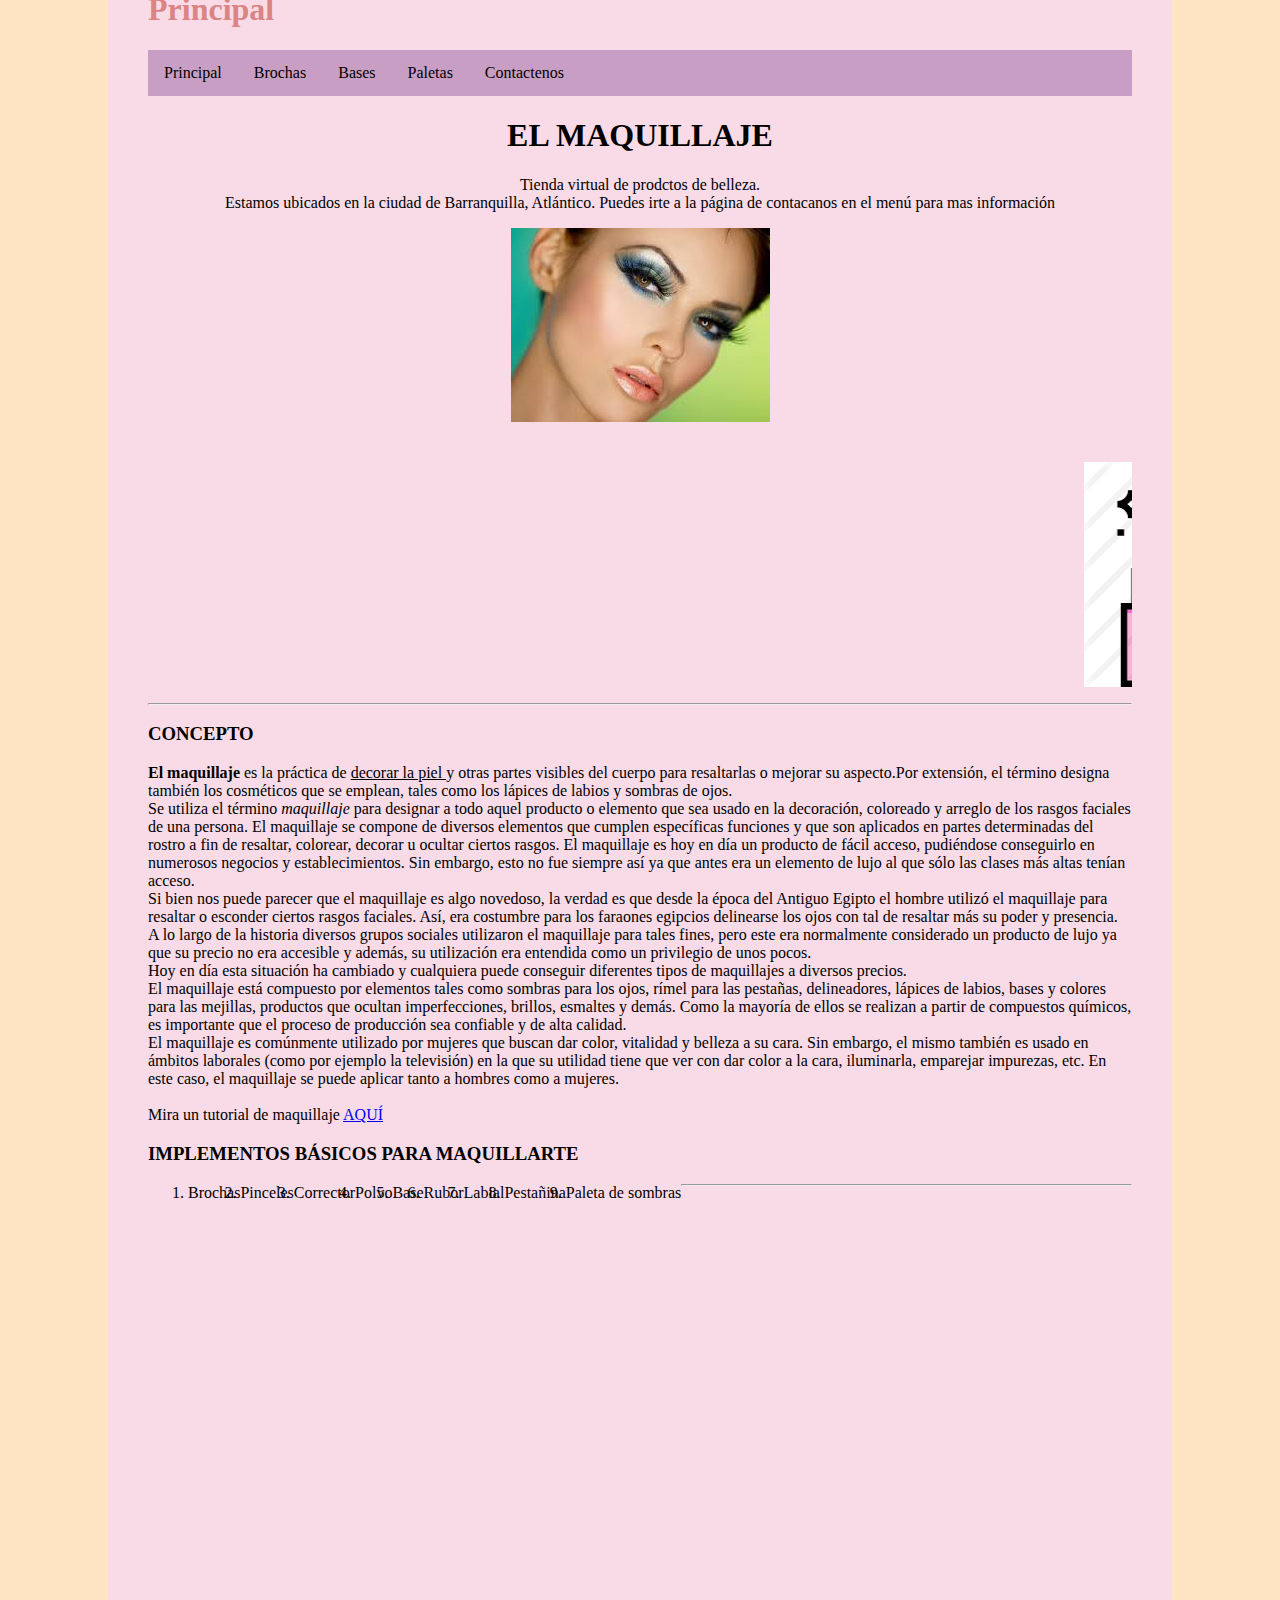
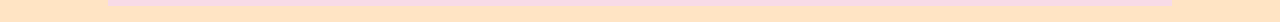
<file: index.html>
<!DOCTYPE html>
<html lang="en">
<head>
    <meta charset="UTF-8">
    <meta http-equiv="X-UA-Compatible" content="IE=edge">
    <meta name="viewport" content="width=device-width, initial-scale=1.0">
    <link rel="stylesheet" href="css/estilo.css">
    <title>Principal</title>
</head>
<body>
  <div class="hoja">
    <div class="t1">
      <h1>Principal</h1>
    </div>

    <ul>
      <li><a href="index.html">Principal</a></li>
      <li><a href="html/Brochas.html">Brochas</a></li>
      <li><a href="html/Bases.html">Bases</a></li>
      <li><a href="html/Paletas.html">Paletas</a></li>
      <li><a href="html/Contactenos.html">Contactenos</a></li>
    </ul>
    <center><h1>EL MAQUILLAJE</h1></center> 
    <center>
      <p> 
        Tienda virtual de prodctos de belleza. <br>
        Estamos ubicados en la ciudad de Barranquilla, Atlántico. Puedes irte a la página de contacanos en el menú
        para mas información
       </p>
    </center>
  
<p>
    <center><img src="img/i1.jpg"></center>
<br><br>


<marquee><img src="img/i2.png" ></marquee><br>
<hr>
<h3>CONCEPTO</h3>
<b>El maquillaje</b> es la práctica de <u>decorar la piel </u>y otras partes visibles del cuerpo para resaltarlas o mejorar su aspecto.​Por extensión, el término designa también los cosméticos que se emplean, tales como los lápices de labios y sombras de ojos. <br>
Se utiliza el término <i>maquillaje</i> para designar a todo aquel producto o elemento que sea usado en la decoración, coloreado y arreglo de los rasgos faciales de una persona. El maquillaje se compone de diversos elementos que cumplen específicas funciones y que son aplicados en partes determinadas del rostro a fin de resaltar, colorear, decorar u ocultar ciertos rasgos. El maquillaje es hoy en día un producto de fácil acceso, pudiéndose conseguirlo en numerosos negocios y establecimientos. Sin embargo, esto no fue siempre así ya que antes era un elemento de lujo al que sólo las clases más altas tenían acceso. <br>
Si bien nos puede parecer que el maquillaje es algo novedoso, la verdad es que desde la época del Antiguo Egipto el hombre utilizó el maquillaje para resaltar o esconder ciertos rasgos faciales. Así, era costumbre para los faraones egipcios delinearse los ojos con tal de resaltar más su poder y presencia.
A lo largo de la historia diversos grupos sociales utilizaron el maquillaje para tales fines, pero este era normalmente considerado un producto de lujo ya que su precio no era accesible y además, su utilización era entendida como un privilegio de unos pocos. <br>
Hoy en día esta situación ha cambiado y cualquiera puede conseguir diferentes tipos de maquillajes a diversos precios. <br>
El maquillaje está compuesto por elementos tales como sombras para los ojos, rímel para las pestañas, delineadores, lápices de labios, bases y colores para las mejillas, productos que ocultan imperfecciones, brillos, esmaltes y demás. Como la mayoría de ellos se realizan a partir de compuestos químicos, es importante que el proceso de producción sea confiable y de alta calidad.<br>
El maquillaje es comúnmente utilizado por mujeres que buscan dar color, vitalidad y belleza a su cara. Sin embargo, el mismo también es usado en ámbitos laborales (como por ejemplo la televisión) en la que su utilidad tiene que ver con dar color a la cara, iluminarla, emparejar impurezas, etc. En este caso, el maquillaje se puede aplicar tanto a hombres como a mujeres. <br><br>
Mira un tutorial de maquillaje <a href="https://www.youtube.com/watch?v=teywup91utA">AQUÍ</a><br>


</p>
<p>
    <h3>IMPLEMENTOS BÁSICOS PARA MAQUILLARTE</h3>

    <ol>  
        <li>Brochas</li>
        <li>Pinceles</li>
        <li>Corrector</li>
        <li>Polvo</li>
        <li>Base</li>
        <li>Rubor</li>
        <li>Labial</li>
        <li>Pestañina</li>
        <li>Paleta de sombras</li>
    </ol>
  
</p>
<p>
    <hr>
    <iframe width="600" height="400" src="https://www.youtube.com/embed/uHws73yzCVQ" title="YouTube video player" frameborder="0" allow="accelerometer; autoplay; clipboard-write; encrypted-media; gyroscope; picture-in-picture" allowfullscreen></iframe>
</p>
</div>
</body>
</html>
     
     

</body>
</html>
</file>
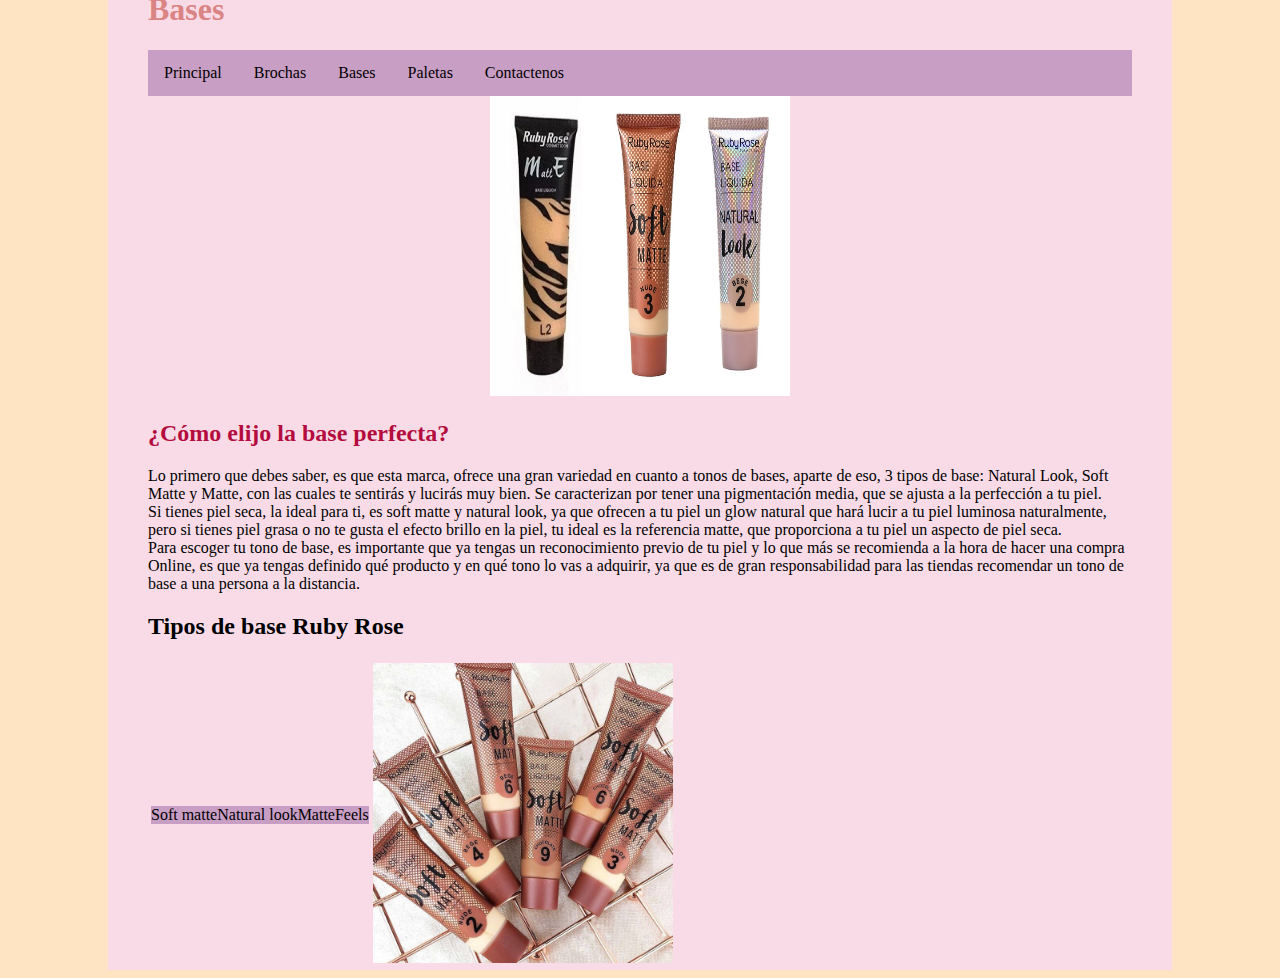
<file: html/Bases.html>
<!DOCTYPE html>
<html lang="en">
<head>
    <meta charset="UTF-8">
    <meta http-equiv="X-UA-Compatible" content="IE=edge">
    <meta name="viewport" content="width=device-width, initial-scale=1.0">
    <link rel="stylesheet" href="../css/estilo.css">
    <title>Bases</title>
</head>
<body>
    <div class="hoja">
    <div class="t1">
        <h1>Bases</h1>
      </div>    
    <ul>
        <li><a href="../index.html">Principal</a></li>
        <li><a href="Brochas.html">Brochas</a></li>
        <li><a href="Bases.html">Bases</a></li>
        <li><a href="Paletas.html">Paletas</a></li>
        <li><a href="Contactenos.html">Contactenos</a></li>
      </ul>

      <center>
        <img src="../img/img2.jpg" width="300px" height="300px">
    </center>
    <p>
        <div class="t2">
          <h2>¿Cómo elijo la base perfecta?</h2>
        </div>
    Lo primero que debes saber, es que esta marca, ofrece una gran variedad en cuanto a tonos de bases, aparte de eso, 3 tipos de base: Natural Look, Soft Matte y Matte, con las cuales te sentirás y lucirás muy bien.
    Se caracterizan por tener una pigmentación media, que se ajusta a la perfección a tu piel. <br>
    Si tienes piel seca, la ideal para ti, es soft matte y natural look, ya que ofrecen a tu piel un glow natural que hará lucir a tu piel luminosa naturalmente, pero si tienes piel grasa o no te gusta el efecto brillo en la piel, tu ideal es la referencia matte, que proporciona a tu piel un aspecto de piel seca. <br>
    Para escoger tu tono de base, es importante que ya tengas un reconocimiento previo de tu piel y lo que más se recomienda a la hora de hacer una compra Online, es que ya tengas definido qué producto y en qué tono lo vas a adquirir, ya que es de gran responsabilidad para las tiendas recomendar un tono de base a una persona a la distancia. <br>
</p>

<Table>
    <tr>
        <h2>Tipos de base Ruby Rose</h2>
        <td> 
            <ul>
                <li>Soft matte</li>
                <li>Natural look</li>
                <li>Matte</li>
                <li>Feels</li>
            </ul>
            <td> 
                    <img src="../img/i5.jpg" width="300px" height="300px">
             </td>
        </td>
    </tr>
</div>
</body>
</html>
</file>
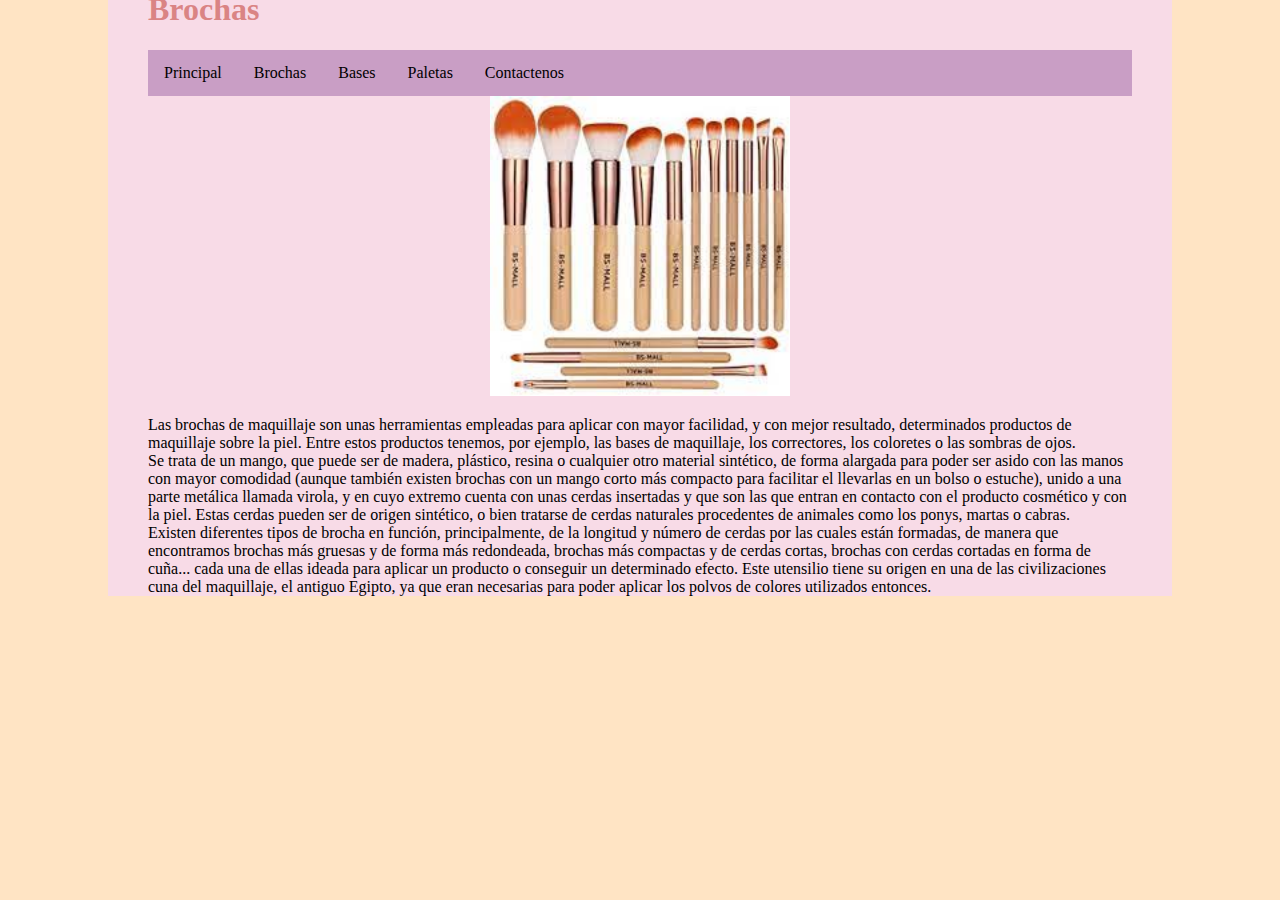
<file: html/Brochas.html>
<!DOCTYPE html>
<html lang="en">
<head>
    <meta charset="UTF-8">
    <meta http-equiv="X-UA-Compatible" content="IE=edge">
    <meta name="viewport" content="width=device-width, initial-scale=1.0">
    <link rel="stylesheet" href="../css/estilo.css">
    <title>Brochas</title>
</head>
<body>
  <div class="hoja">
    <div class="t1">
      <h1>Brochas</h1>
    </div>    

    <ul>
        <li><a href="../index.html">Principal</a></li>
        <li><a href="Brochas.html">Brochas</a></li>
        <li><a href="Bases.html">Bases</a></li>
        <li><a href="Paletas.html">Paletas</a></li>
        <li><a href="Contactenos.html">Contactenos</a></li>
      </ul>
    <center>
        <img src="../img/img1.jpg" width="300px" height="300px">
    </center>

    <p>
       Las brochas de maquillaje son unas herramientas empleadas para aplicar con mayor facilidad, y con mejor 
       resultado, determinados productos de maquillaje sobre la piel. Entre estos productos tenemos, por ejemplo, 
       las bases de maquillaje, los correctores, los coloretes o las sombras de ojos. <br>
       Se trata de un mango, que puede ser de madera, plástico, resina o cualquier otro material sintético, de forma alargada para poder ser asido con las manos con mayor comodidad (aunque también existen brochas con un mango corto más compacto para facilitar el llevarlas en un bolso o estuche),
       unido a una parte metálica llamada virola, y en cuyo extremo cuenta con unas cerdas insertadas y que son las que entran en contacto con el producto cosmético y con la piel. Estas cerdas pueden ser de origen sintético, o bien tratarse de cerdas naturales procedentes de animales como los ponys, 
       martas o cabras. <br>
       Existen diferentes tipos de brocha en función, principalmente, de la longitud y número de cerdas por las cuales están formadas, de manera que encontramos brochas más gruesas y de forma más redondeada, brochas más compactas y de cerdas cortas, brochas con cerdas cortadas en forma de cuña... cada una de ellas ideada para aplicar un producto o conseguir un determinado efecto.
       Este utensilio tiene su origen en una de las civilizaciones cuna del maquillaje, el antiguo Egipto, ya que eran necesarias para poder aplicar los polvos de colores utilizados entonces.
<br>
    </p>

  </div>
</body>
</html>
</file>
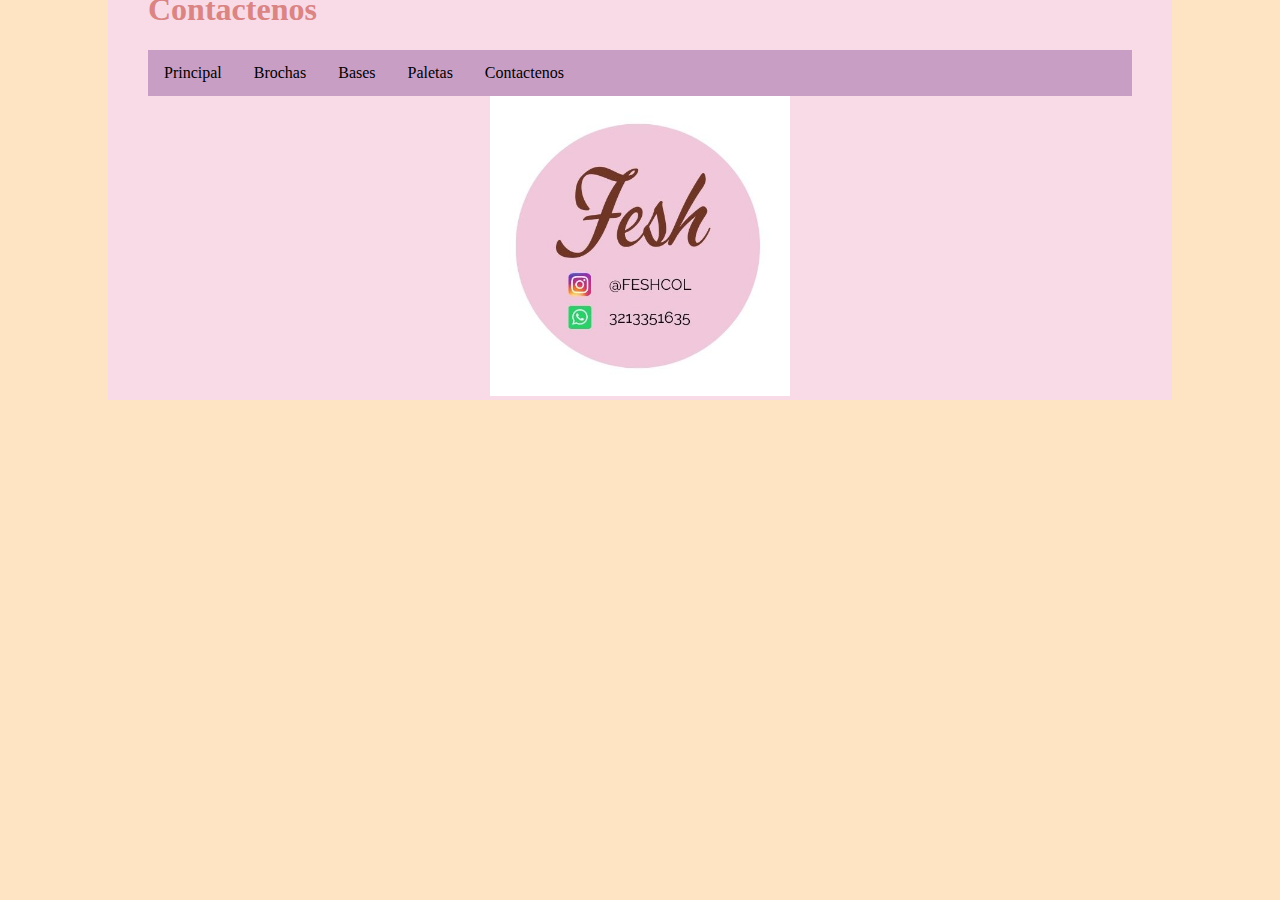
<file: html/Contactenos.html>
<!DOCTYPE html>
<html lang="en">
<head>
    <meta charset="UTF-8">
    <meta http-equiv="X-UA-Compatible" content="IE=edge">
    <meta name="viewport" content="width=device-width, initial-scale=1.0">
    <link rel="stylesheet" href="../css/estilo.css">
    <title>Contactenos</title>
</head>
<body>
  <div class="hoja">
    <div class="t1">
        <h1>Contactenos</h1>
      </div>    

    <ul>
        <li><a href="../index.html">Principal</a></li>
        <li><a href="Brochas.html">Brochas</a></li>
        <li><a href="Bases.html">Bases</a></li>
        <li><a href="Paletas.html">Paletas</a></li>
        <li><a href="Contactenos.html">Contactenos</a></li>
      </ul>
      <center>
        <img src="../img/img4.jpg" width="300px" height="300px">
    </center>
  </div>
</body>
</html>
</file>
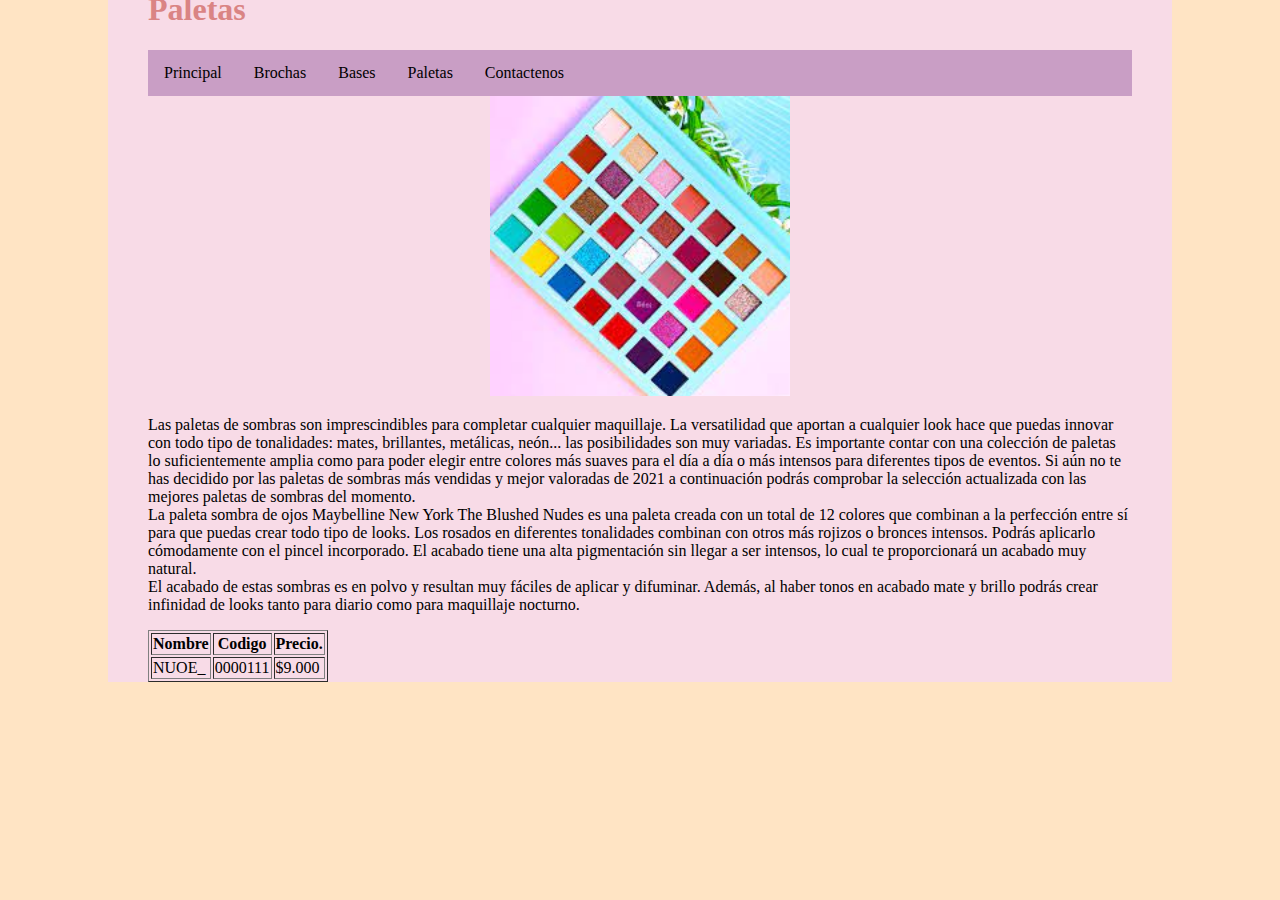
<file: html/Paletas.html>
<!DOCTYPE html>
<html lang="en">
<head>
    <meta charset="UTF-8">
    <meta http-equiv="X-UA-Compatible" content="IE=edge">
    <meta name="viewport" content="width=device-width, initial-scale=1.0">
    <link rel="stylesheet" href="../css/estilo.css">
    <title>Paletas</title>
</head>
<body>
  <div class="hoja">
    <div class="t1">
        <h1>Paletas</h1>
      </div>    
    <ul>
        <li><a href="../index.html">Principal</a></li>
        <li><a href="Brochas.html">Brochas</a></li>
        <li><a href="Bases.html">Bases</a></li>
        <li><a href="Paletas.html">Paletas</a></li>
        <li><a href="Contactenos.html">Contactenos</a></li>
      </ul>

      <center>
        <img src="../img/img3.jpg" width="300px" height="300px">
    </center>
    
    <p>
        Las paletas de sombras son imprescindibles para completar cualquier maquillaje. La versatilidad que aportan a cualquier look hace que puedas innovar con todo tipo de tonalidades: mates, brillantes, metálicas, neón... las posibilidades son muy variadas. Es importante contar con una colección de paletas lo suficientemente amplia como para poder elegir entre colores más suaves para el día a día o más intensos para diferentes tipos de eventos. Si aún no te has decidido por las paletas de sombras más vendidas y mejor valoradas de 2021 a continuación podrás comprobar la selección actualizada con las mejores paletas de sombras del momento. <br>

        La paleta sombra de ojos Maybelline New York The Blushed Nudes es una paleta creada con un total de 12 colores que combinan a la perfección entre sí para que puedas crear todo tipo de looks. Los rosados en diferentes tonalidades combinan con otros más rojizos o bronces intensos. Podrás aplicarlo cómodamente con el pincel incorporado. El acabado tiene una alta pigmentación sin llegar a ser intensos, lo cual te proporcionará un acabado muy natural. <br>

        El acabado de estas sombras es en polvo y resultan muy fáciles de aplicar y difuminar. Además, al haber tonos en acabado mate y brillo podrás crear infinidad de looks tanto para diario como para maquillaje nocturno. <br>

    </p>
    <table border="1">
           <tr> 
             <th>Nombre</th> <th>Codigo</th> <th>Precio.</th>
           </tr>
     
         <tr> 
             <td>NUOE_</td>  <td>0000111</td> <td>$9.000</td>
         </tr>
     </table>
    </div>
</body>
</html>
</file>
<file: css/estilo.css>
body{
    background-color: bisque;
    
}

.t1 {
    color:rgb(218, 132, 132) ;
}

.t2 {
    color: rgb(180, 12, 62);
}

.hoja{
    margin-left: 100px;
    margin-right: 100px;
    margin-top: -30px;
    background-color: rgb(248, 219, 231);
    padding-right: 40px;
    padding-left: 40px;
}

ul{
    list-style-type: none;
    margin: 0;
    Padding: 0;
    overflow:hidden;
    background-color: rgb(201, 158, 197);
}

li{
    float:left;
}
li a{
    display: block;
    color: black;
    text-align: center;
    padding:14px 16px;
    text-decoration: none;
    
}
li a:hover {
    background-color: rgb(220, 43, 226);
}
</file>
